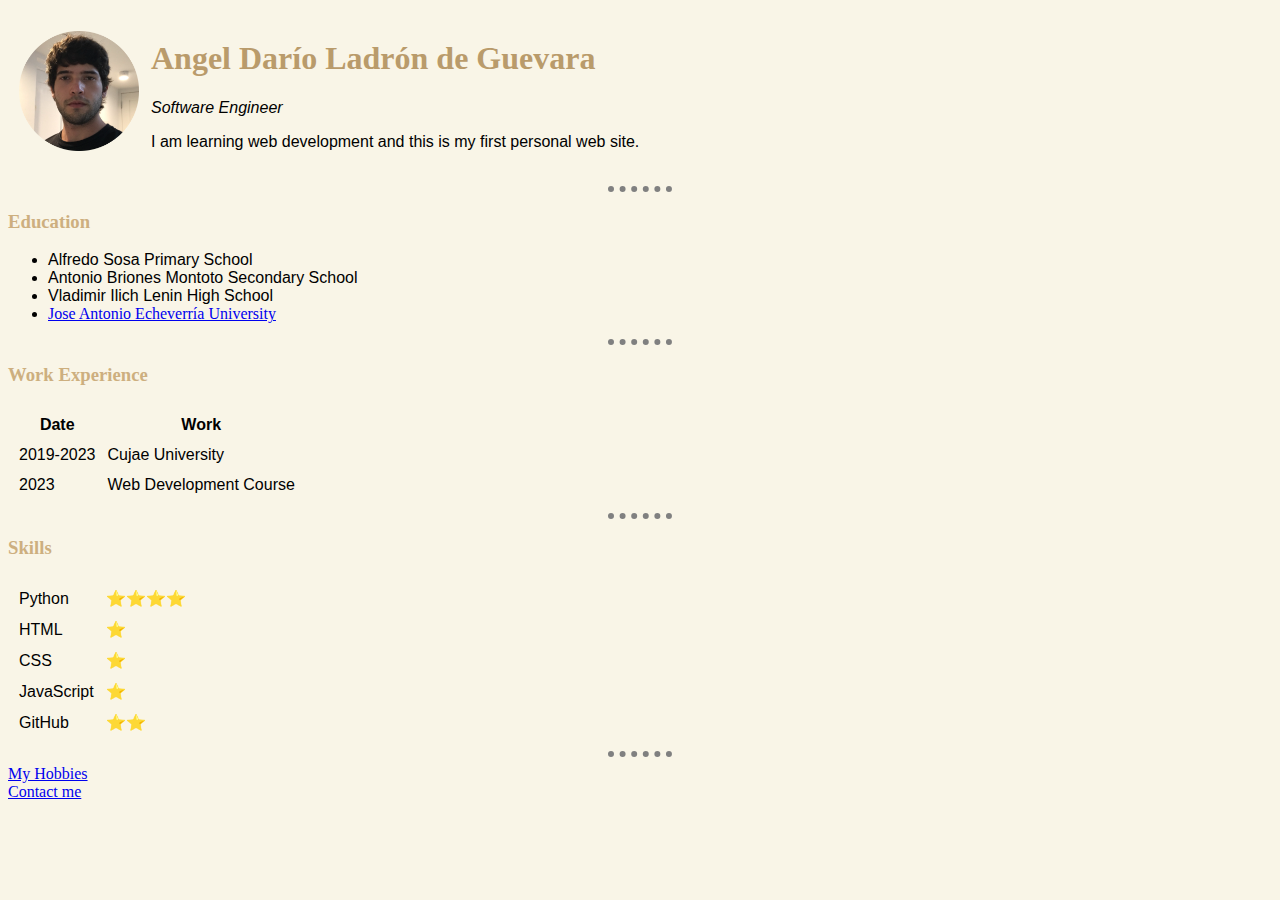
<file: index.html>
<!DOCTYPE html>
<html lang="en">
<head>
    <meta charset="UTF-8">
    <meta http-equiv="X-UA-Compatible" content="IE=edge">
    <meta name="viewport" content="width=device-width, initial-scale=1.0">
    <title>Dario's Personal Site</title>
    <link rel="stylesheet" href="css/style.css">
</head>
<body>
    <table cellspacing="10">
        <td><img src="images/dario.png" alt="Dario's personal picture" width="120" height="120"></td>
        <td><h1>Angel Darío Ladrón de Guevara</h1>
            <p><em>Software Engineer</em></p>
            <p>I am learning web development and this is my first personal web site.</p></td>
    </table>
    <hr>
    <h3>Education</h3>
    <ul>
        <li>Alfredo Sosa Primary School</li>
        <li>Antonio Briones Montoto Secondary School</li>
        <li>Vladimir Ilich Lenin High School</li>
        <li><a href="https://cujae.edu.cu/">Jose Antonio Echeverría University</a></li>
    </ul>
    <hr>
    <h3>Work Experience</h3>
    <table cellspacing="10">
        <thead>
            <tr>
                <th>Date</th>
                <th>Work</th>
            </tr>
        </thead>
        <tbody>
            <tr>
                <td>2019-2023</td>
                <td>Cujae University</td>
            </tr>
            <tr>
                <td>2023</td>
                <td>Web Development Course</td>
            </tr>
        </tbody>
        <tfoot>
        </tfoot>
    </table>
    <hr>
    <h3>Skills</h3>
    <table cellspacing="10">
        <tr>
            <td>Python</td>
            <td>⭐⭐⭐⭐</td>
        </tr>
        <tr>
            <td>HTML</td>
            <td>⭐</td>
        </tr>
        <tr>
            <td>CSS</td>
            <td>⭐</td>
        </tr>
        <tr>
            <td>JavaScript</td>
            <td>⭐</td>
        </tr>
        <tr>
            <td>GitHub</td>
            <td>⭐⭐</td>
        </tr>
    </table>
    <hr>
    <a href="hobbies.html">My Hobbies</a>
    <br>
    <a href="contact.html">Contact me</a>
</body>
</html>
</file>
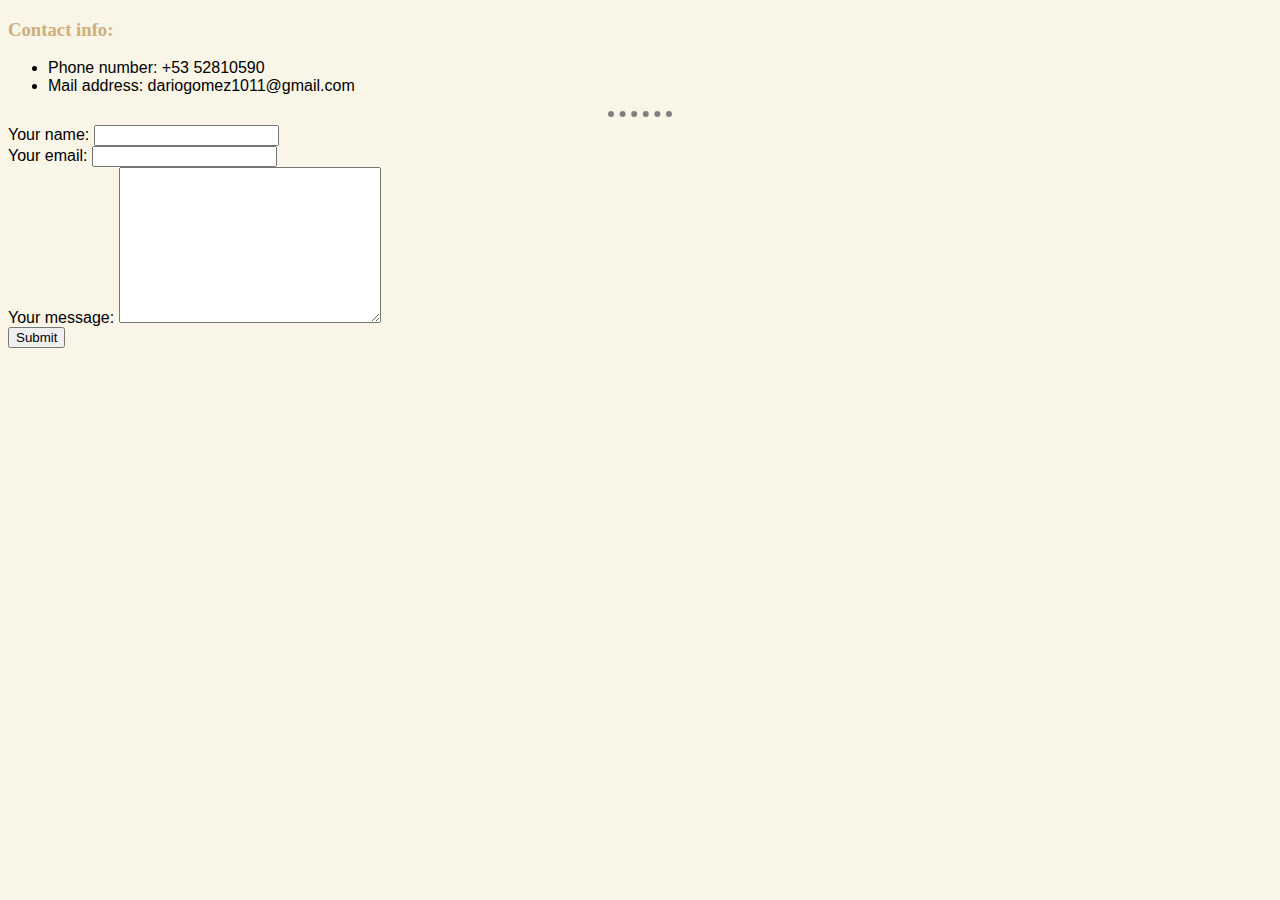
<file: contact.html>
<!DOCTYPE html>
<html lang="en">
<head>
    <meta charset="UTF-8">
    <meta http-equiv="X-UA-Compatible" content="IE=edge">
    <meta name="viewport" content="width=device-width, initial-scale=1.0">
    <title>Contact</title>
    <link rel="stylesheet" href="css/style.css">
</head>
<body>
    <h3>Contact info:</h3>
    <ul>
        <li>Phone number: +53 52810590</li>
        <li>Mail address: dariogomez1011@gmail.com</li>
    </ul>
    <hr>
    <form action="mailto:dariogomez1011@gmail.com" method="post" enctype="text/plain">
        <label for="">Your name:</label>
        <input type="text" name="yourName"><br>
        <label for="">Your email:</label>
        <input type="email" name="yourEmail"><br>
        <label for="">Your message:</label>
        <textarea name="Your message" id="" cols="30" rows="10"></textarea><br>
        <input type="submit">
    </form>    
</body>
</html>
</file>
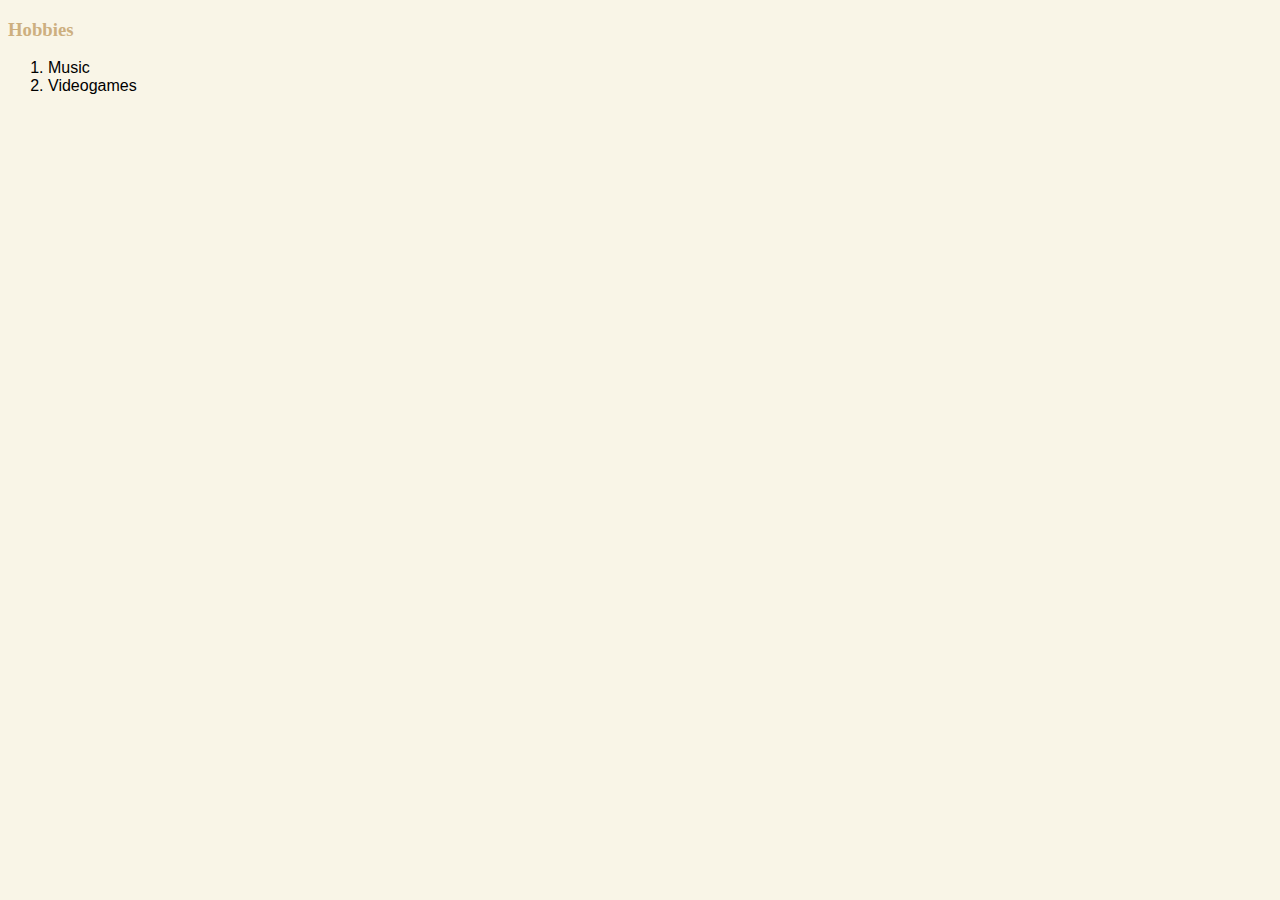
<file: hobbies.html>
<!DOCTYPE html>
<html lang="en">
<head>
    <meta charset="UTF-8">
    <meta http-equiv="X-UA-Compatible" content="IE=edge">
    <meta name="viewport" content="width=device-width, initial-scale=1.0">
    <title>My Hobbies</title>
    <link rel="stylesheet" href="css/style.css">
</head>
<body>
    <h3>Hobbies</h3>
    <ol>
        <li>Music</li>
        <li>Videogames</li>
    </ol>
</body>
</html>
</file>
<file: css/style.css>
body{
    background-color: #F9F5E7;
    font-family: sans-serif;
}

hr{
    border-style: none;
    width: 5%;
    border-top: dotted;
    border-top-width: 6px;
    border-color: grey;
}

h1, h3{
    font-family: cursive;
}

h1{
    color: #B99B6B;
}

h3{
    color: rgb(205, 175, 127);
}

a{
    font-family: 'Segoe UI';
}
</file>
